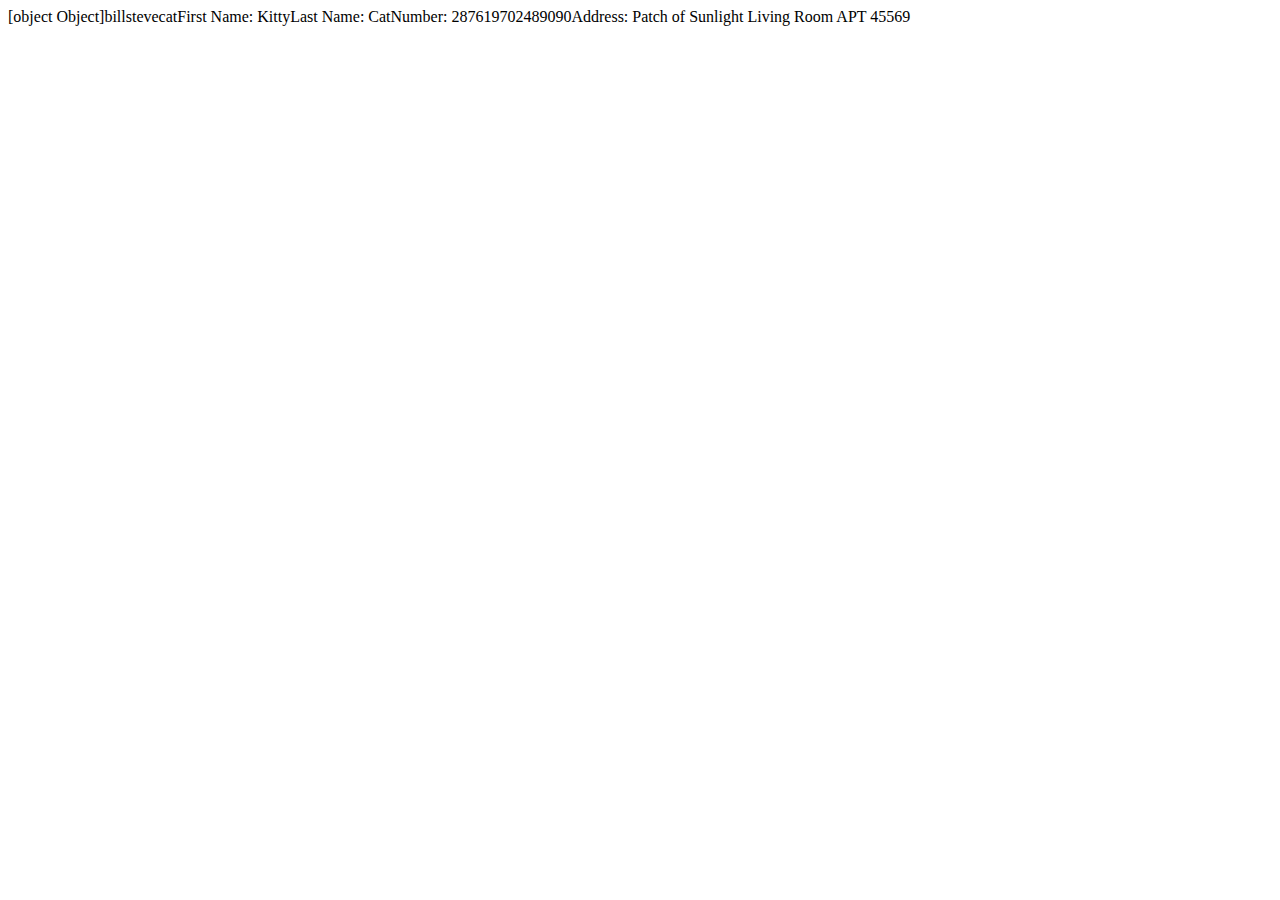
<file: javascript/contact_list.html>
<!DOCTYPEhtml>
<script>

var friends = {};

friends.bill = {
    firstName: "Bill",
    lastName: "Grates",
    number: "98",
    address: ['Open Windows', 'Microsoft', 'WI', '95,98,7,8']
};

friends.steve = {
    firstName: "Steve",
    lastName: "Knobs",
    number: "80085",
    address: ["Branch #3", "Apple Tree", "MA", "1375"]
};

friends.cat = {
    firstName: "Kitty",
    lastName: "Cat",
    number: "287619702489090",
    address: ["Patch of Sunlight", "Living Room", "APT", "45569"]
};

document.write(friends);

var list = function(contacts) {
    for(var each in contacts) {
        document.write(each);
    }
}

var search = function(name) {
    for(var each in friends) {
        if(name.toLowerCase() === friends[each].firstName.toLowerCase()) {
            document.write("First Name: " + friends[each].firstName);
            document.write("Last Name: " + friends[each].lastName);
            document.write("Number: " + friends[each].number);
            document.write("Address: " + friends[each].address[0]);
            document.write("         " + friends[each].address[1] + " " + friends[each].address[2] + " " + friends[each].address[3]);
            return friends[each];
        }
    }
}

list(friends);
search("kitty");

</script>
</file>
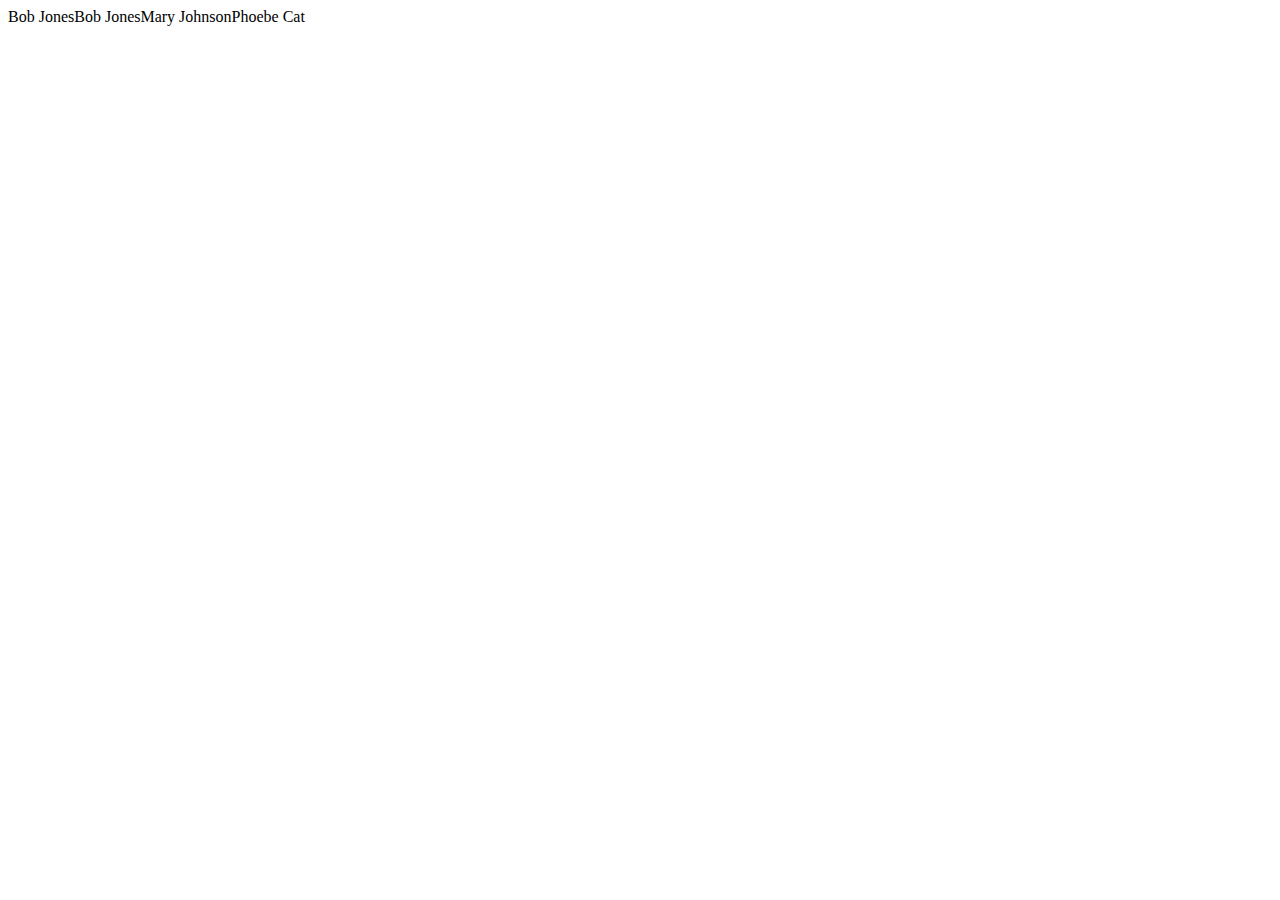
<file: javascript/contact_list_2.html>
<!DOCTYPEhtml>
<script>

var bob = {
    firstName: "Bob",
    lastName: "Jones",
    phoneNumber: "(650) 777-7777",
    email: "bob.jones@example.com"
};

var mary = {
    firstName: "Mary",
    lastName: "Johnson",
    phoneNumber: "(650) 888-8888",
    email: "mary.johnson@example.com"
};

var contacts = [bob, mary];

function printPerson(person) {
    document.write(person.firstName + " " + person.lastName);
}

function list() {
    var contactsLength = contacts.length;
    for (var i = 0; i < contactsLength; i++) {
        printPerson(contacts[i]);
    }
}

/*Create a search function
then call it passing "Jones"*/
function search(lastName) {
    var contactsLength = contacts.length;
    for (var i = 0; i < contactsLength; i++) {
        if (contacts[i].lastName === lastName) {
            printPerson(contacts[i]);
        };
    };
};

search("Jones");

function add(firstName, lastName, phoneNumber, email) {
    contacts[contacts.length] = {
        firstName: firstName,
        lastName: lastName,
        phoneNumber: phoneNumber,
        email: email
    };
};

add("Phoebe", "Cat", "(000) 000-0000", "catfacemeowmers@example.com");

list();

</script>
</file>
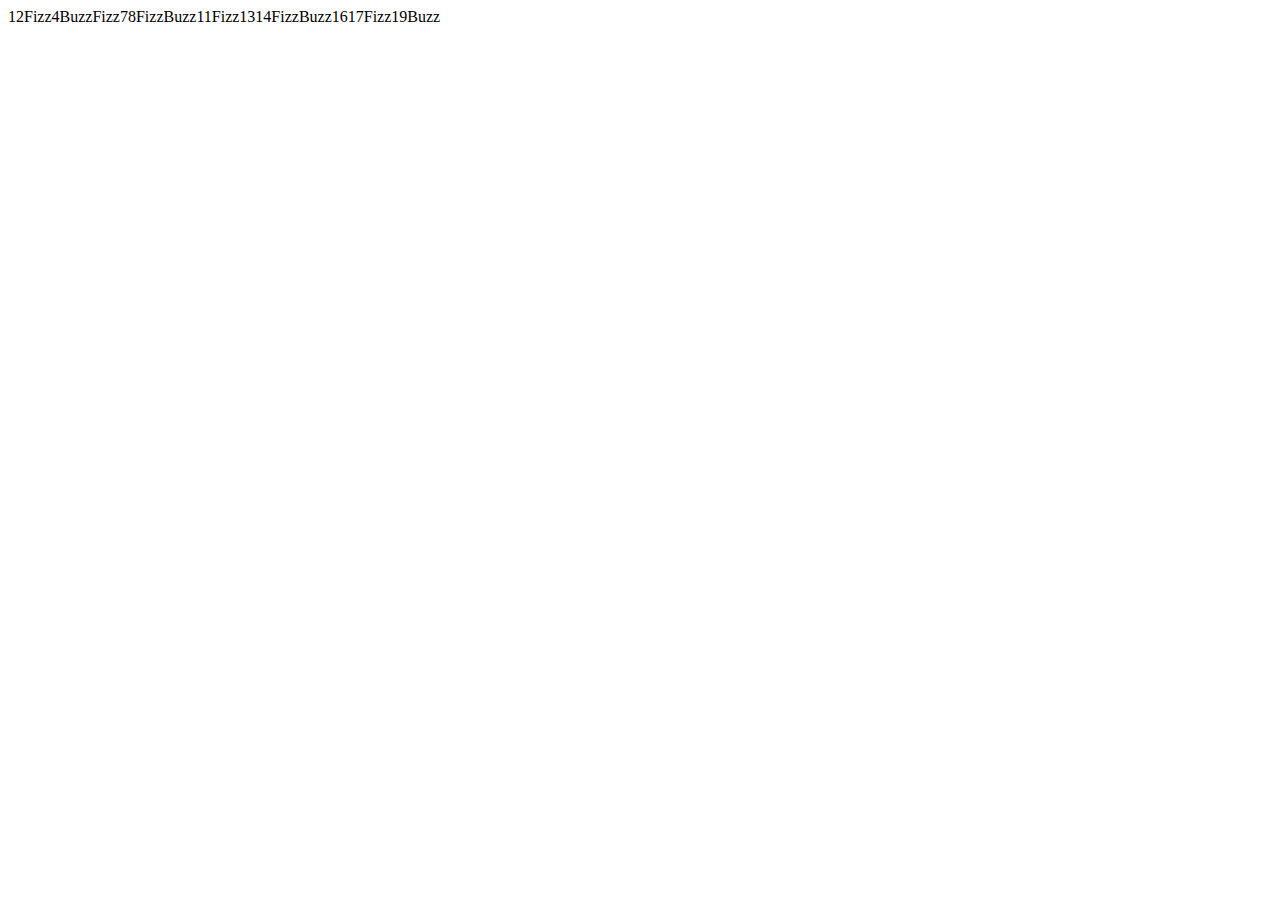
<file: javascript/fizzbuzz.html>
<!DOCTYPEhtml>
<script>

// commented code is original method; valid, but not exactly how
// codecademy wanted it formatted.

var numberGen = function(upper) {
    var list = [];
    for(var i = 1; i < upper + 1; i++) {
        list.push(i);
    }
    return list;
};


var fizzBuzz = function(sourceList) {
    var tempList = [];
    for(var i = 0; i < sourceList.length; i++) {
        if(sourceList[i] % 3 === 0 && sourceList[i] % 5 === 0) {
            // tempList.push("FizzBuzz");
            document.write("FizzBuzz");
        } else if(sourceList[i] % 3 === 0) {
            // tempList.push("Fizz");
            document.write("Fizz");
        } else if(sourceList[i] % 5 === 0) {
            // tempList.push("Buzz");
            document.write("Buzz");
        } else {
            // tempList.push(sourceList[i]);
            document.write(sourceList[i]);
        }
    };
    // return tempList;
};


var numbers = numberGen(20);
// document.write(numbers);
// var newNumbers = fizzBuzz(numbers);
// document.write(newNumbers);
fizzBuzz(numbers);

</script>
</file>
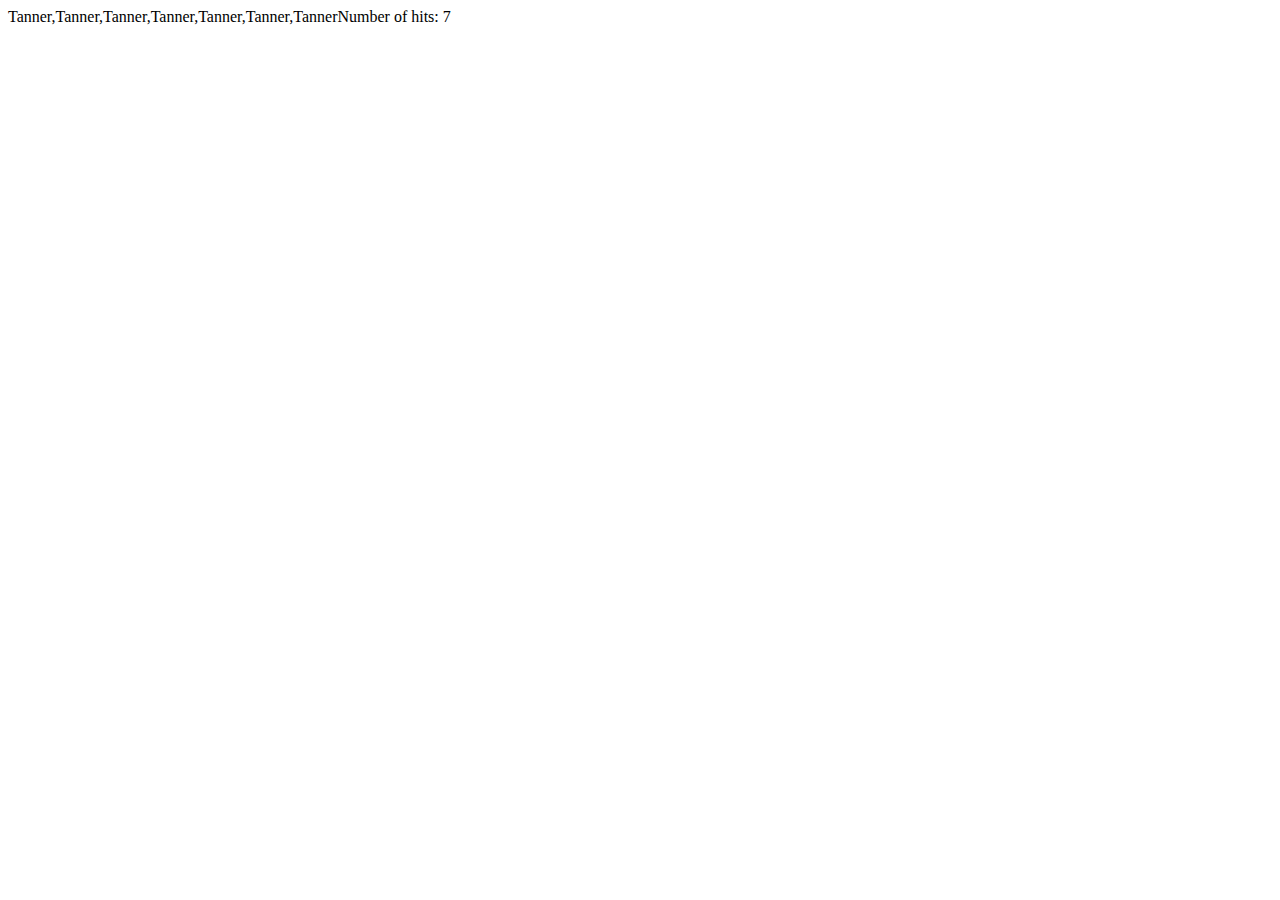
<file: javascript/textsearch.html>
<!DOCTYPEhtml>
<script>
/*jshint multistr:true */

var text = "hodor hodor hodor hodor hodor Tanner hodor hodor \
hodor hodor hodor hodor hodor hodor hodor hodor hodor hodor hodor \
hodor hodor hodor hodor hodor hodor hodor hodor Tanner hodor hodor \
hodor hodor hodor hodor hodor hodor hodor hodor hodor hodor hodor \
hodor hodor hodor hodor hodor hodor hodor Tanner Tanner hodor hodor \
hodor hodor hodor Tanner hodor hodor hodor hodor hodor hodor hodor \
hodor hodor hodor hodor hodor hodor hodor hodor hodor hodor hodor \
hodor hodor hodor hodor hodor hodor hodor hodor hodor hodor hodor \
Tanner hodor hodor hodor hodor hodor hodor hodor hodor hodor hodor \
hodor hodor hodor hodor hodor hodor hodor hodor hodor hodor hodor \
hodor hodor hodor hodor Tanner hodor hodor hodor hodor hodor hodor";

var myName = "Tanner";

var re = new RegExp(myName, "g");

var hits = text.match(re);

if(hits[0] === null){
    document.write("Your name wasn't found!");
}
else {
    document.write(hits);
    document.write("Number of hits: " + hits.length);
}
</script>
</file>
